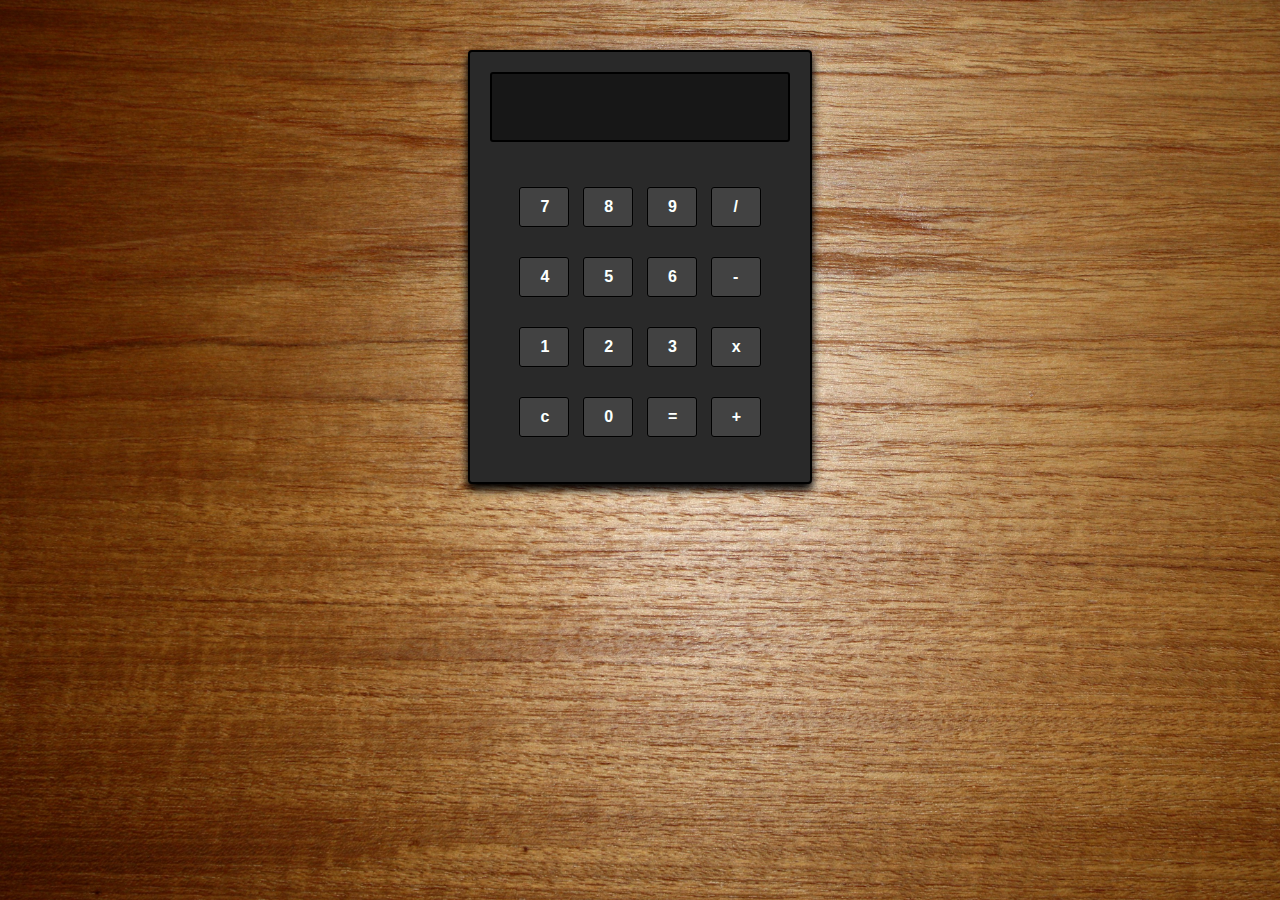
<file: js-calc-it/index.html>
<!DOCTYPE>
<html>
<head>
  <title>My Calculator in JavaScript</title>
  <link rel="stylesheet" type="text/css" href="./css/style.css">
</head>
<body>
  <ul class="calc">
    <li>
      <input id="display" type="text"  class="display"  name="input">
    </li>
    <li>
      <ul class="rowone">
        <input type="button" name="seven" class="number"   value="7">
        <input type="button" name="eight" class="number"   value="8">
        <input type="button" name="nine"  class="number"   value="9">
        <input type="button" name="div"   class="operator" value="/">
      </ul>
    </li>
    <li>
      <ul class="rowtwo">
        <input type="button" name="four"  class="number"   value="4">
        <input type="button" name="five"  class="number"   value="5">
        <input type="button" name="six"   class="number"   value="6">
        <input type="button" name="minus" class="operator" value="-">
      </ul>
    </li>
    <li>
      <ul class="rowthree">
        <input type="button" name="one"   class="number"   value="1">
        <input type="button" name="two"   class="number"   value="2">
        <input type="button" name="three" class="number"   value="3">
        <input type="button" name="times" class="operator" value="x">
      </ul>
    </li>
    <li>
      <ul class="rowfour">
        <input type="button" name="clear" class="clear"    value="c">
        <input type="button" name="zero"  class="number"   value="0">
        <input type="button" name="eq"    class="eq"       value="=">
        <input type="button" name="plus"  class="operator" value="+">
      </ul>
    </li>
  </ul>

</body>
<script type="text/javascript" src="js/script.js"></script>
</html>
</file>
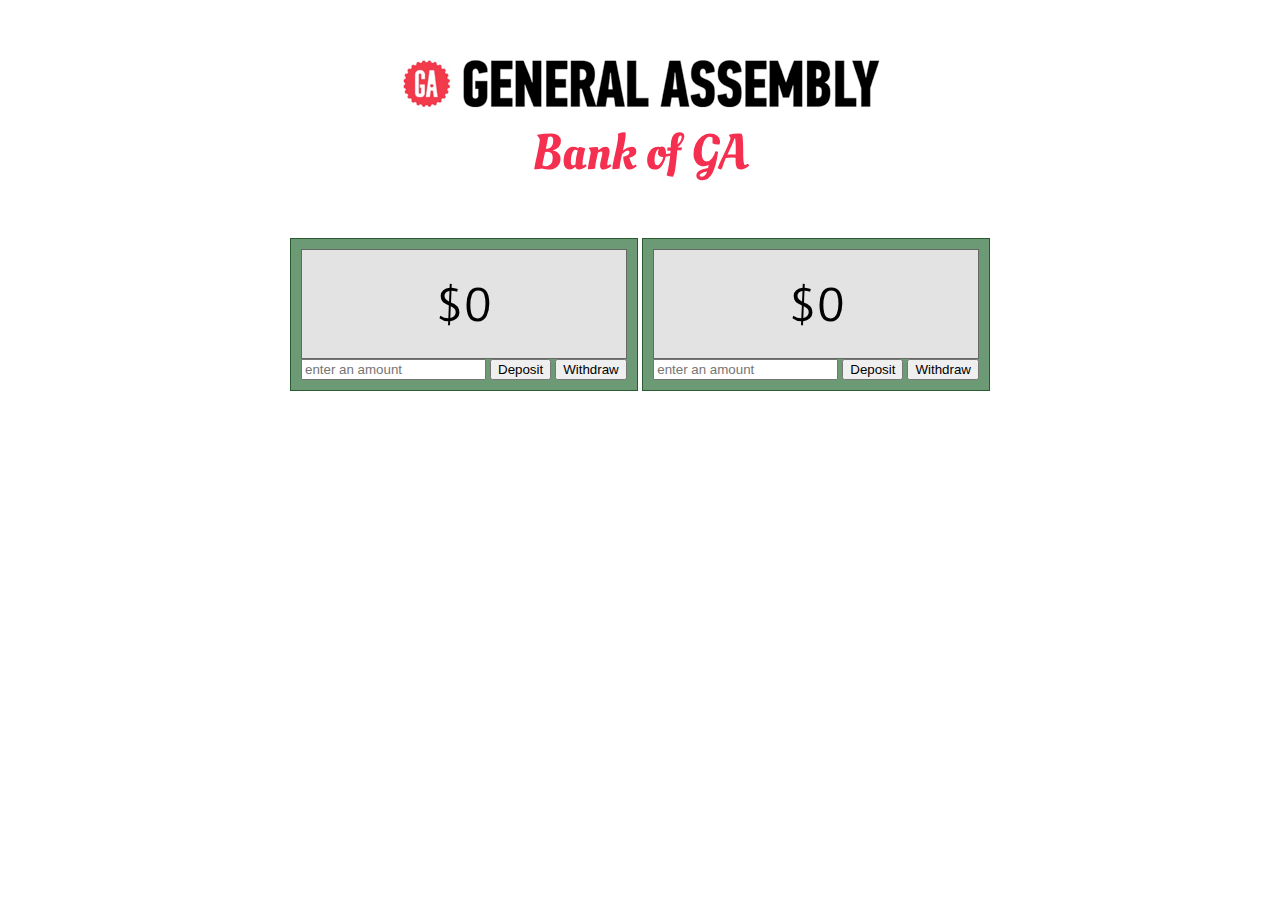
<file: atm-start_jQuery/atm.html>
<!doctype html>

<html>
  <head>
    <title>ATM</title>
    <meta charset="utf-8">
    <link rel="stylesheet" href="atm.css">
    <script src="jquery-1.7.2.js"></script>
    <script src="atm.js"></script>
  </head>
  <body>
    <div id="content">
      <div id="nav">
        <div id="logo"><img src="ga.png" /></div>
        <div id="title">Bank of GA</div>
      </div>
      <div class="account" id="account1">
        <div class="balance" id="balance1">$0</div>
        <input id="amount1" type="text" placeholder="enter an amount" />
        <input id="deposit1" type="button" value="Deposit" />
        <input id="withdraw1" type="button" value="Withdraw" />
      </div>
      <div class="account" id="account2">
        <div class="balance" id="balance2">$0</div>
        <input id="amount2" type="text" placeholder="enter an amount" />
        <input id="deposit2" type="button" value="Deposit" />
        <input id="withdraw2" type="button" value="Withdraw" />
      </div>
      <div class="clear"></div>
    </div>
  </body>
</html>
</file>
<file: js-calc-it/css/style.css>
body {
  font-size:15px;
  text-align:center;
  background-color:#ccc;
  background-image: url('../images/desk.jpg');
  background-size: cover;
}

ul {
  padding:10px;
  margin: 20px auto;
  padding: 0;
  text-align: center;
}

li {
  list-style-type: none;
}

ul.calc {
  box-shadow:0 5px 8px 1px #000;
  background-color:#292929;
  width:340px;
  border:2px solid #000;
  border-radius: 4px;
  padding: 20px 0;
  margin: 50px auto;
}

.number, .operator,.eq,.clear {
  -webkit-border-radius:3px;
  -moz-border-radius:3px;
  border-radius:3px;
  background-color:#424242;
  border:solid 1px #000;
  background-image:linear-gradient(totop,#2929291%,#51504e95%,#898989);
  box-shadow:0 0 0 1px #2b2b2b;
  display:inline-block;
  cursor:pointer;
  color:#fff;
  font-family:arial;
  font-size:16px;
  font-weight:700;
  text-decoration:none;
  text-shadow:0 0 0 #2b665e;
  padding:12px 18px;
}

.display {
  margin-bottom:20px;
  color:#fff;
  background-color:#171717;
  border-radius:3px;
  border:2px solid #000;
  font-size:40px;
  height:70px;
  width:300px;
  text-align:right;
  padding:10px;
}

input[type=button]:active {
  position:relative;
  top:1px;
}

input[type=button] {
  text-align:center;
  padding: 10px 20px;
  width: 50px;
  margin: 5px;
}

input[type=button]:hover {
  color:#95a5a6;
}
</file>
<file: atm-start_jQuery/atm.css>
@import url(http://fonts.googleapis.com/css?family=Oleo+Script);
@import url(http://fonts.googleapis.com/css?family=Ruluko);

#content
{
  margin: 0px auto;
  width: 700px;
  text-align: center;
}

#nav
{
  margin: 50px 0px;
}

#title
{
  font-family: 'Oleo Script', cursive;
  font-size: 50px;
  color: #F52F4F;
}

#account1
{
  float: left;
}

#account2
{
  float: right;
}

.account
{
  padding: 10px;
  border: 1px solid #295A33;
  background-color: #6C9A74;
}

.balance
{
  font-family: 'Ruluko', sans-serif;
  font-size: 50px;
  padding: 25px 0px;
  background-color: #E3E3E3;
  border: 1px solid #676767;
}

.clear
{
  clear: both;
}

.zero
{
  background-color: #F52F4F;
  color: #FFFFFF;
}
</file>
